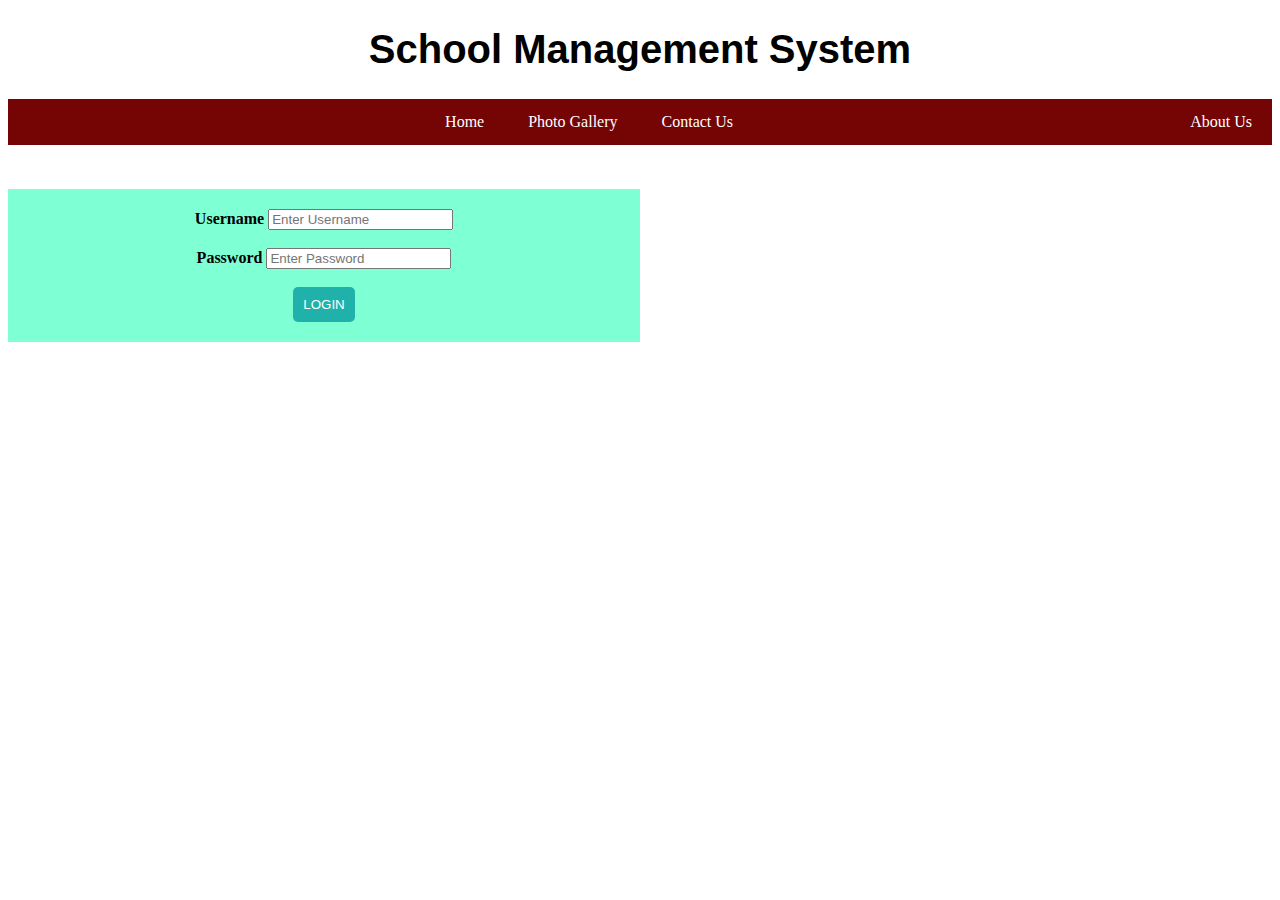
<file: index.html>
<!DOCTYPE html>
<html lang="en">

<head>
    <meta charset="UTF-8">
    <meta http-equiv="X-UA-Compatible" content="IE=edge">
    <meta name="viewport" content="width=device-width, initial-scale=1.0">
    <title>School Management System</title>
    <link rel="stylesheet" href="index.css">
    <script src="index.js"></script>
</head>

<body>
    <h1>School Management System</h1>
    <div class="navbar">
        <a href="demo.html">Home</a>
        <a href="#">Photo Gallery</a>
        <a href="contact.html">Contact Us</a>
        <a href="About.html" class="right">About Us</a>
    </div><br><br>

    <div class="row">
        <div class="column">
            <div class="container"><br>
                <label for="uname"><b>Username</b></label>
                <input type="text" placeholder="Enter Username" id="username" name="uname" required><br><br>

                <label for="psw"><b>Password</b></label>
                <input type="password" placeholder="Enter Password" id="password" name="psw" required><br><br>

                <button class="btn" type="submit" onclick="Login()">Login</button><br><br>

                </form>
            </div>
        </div>
</body>

</html>
</file>
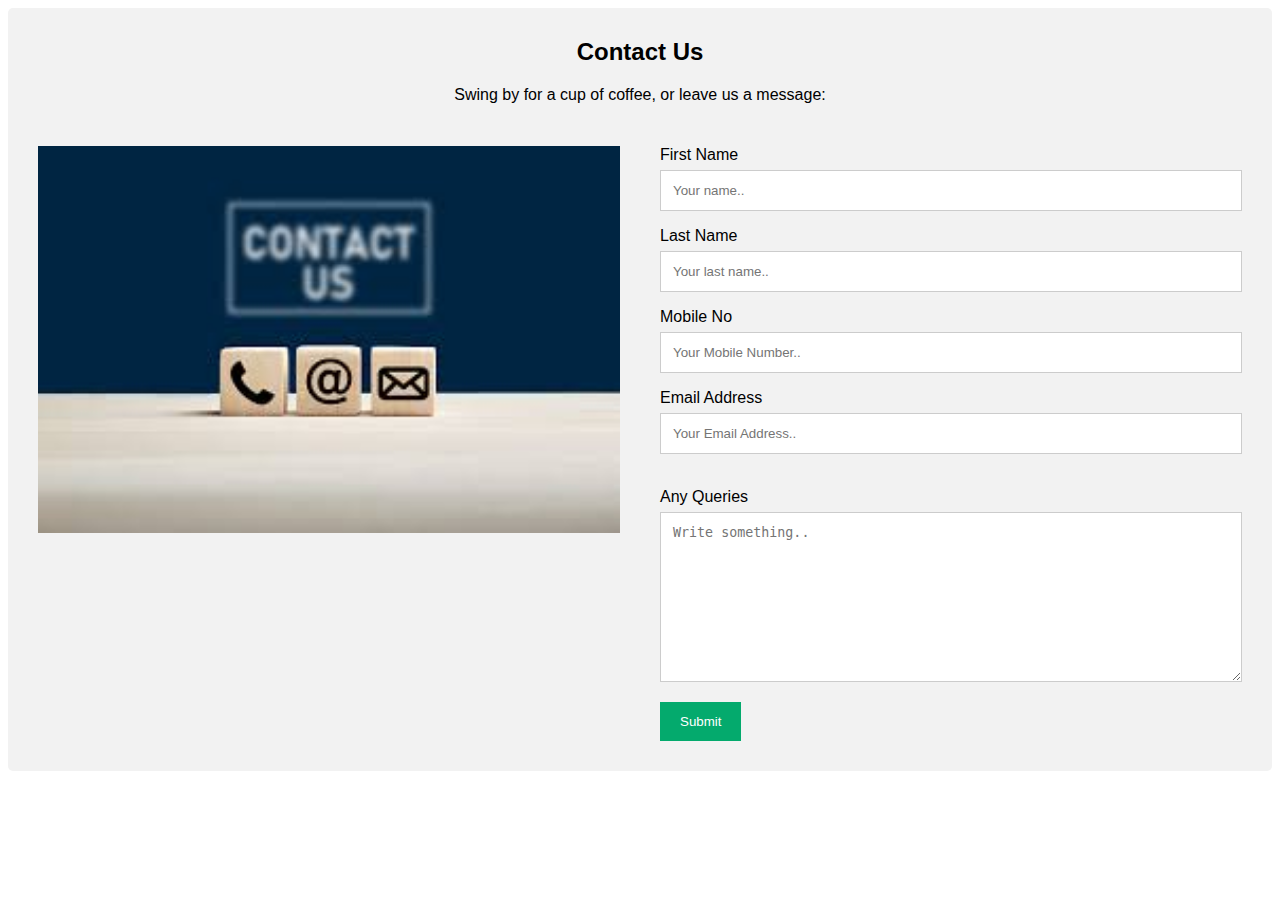
<file: contact.html>
<!DOCTYPE html>
<html>

<head>
    <meta name="viewport" content="width=device-width, initial-scale=1">
    <style>
        body {
            font-family: Arial, Helvetica, sans-serif;
        }
        
        * {
            box-sizing: border-box;
        }
        /* Style inputs */
        
        input[type=text],
        select,
        textarea {
            width: 100%;
            padding: 12px;
            border: 1px solid #ccc;
            margin-top: 6px;
            margin-bottom: 16px;
            resize: vertical;
        }
        
        input[type=submit] {
            background-color: #04AA6D;
            color: white;
            padding: 12px 20px;
            border: none;
            cursor: pointer;
        }
        
        input[type=submit]:hover {
            background-color: #45a049;
        }
        /* Style the container/contact section */
        
        .container {
            border-radius: 5px;
            background-color: #f2f2f2;
            padding: 10px;
        }
        /* Create two columns that float next to eachother */
        
        .column {
            float: left;
            width: 50%;
            margin-top: 6px;
            padding: 20px;
        }
        /* Clear floats after the columns */
        
        .row:after {
            content: "";
            display: table;
            clear: both;
        }
        /* Responsive layout - when the screen is less than 600px wide, make the two columns stack on top of each other instead of next to each other */
        
        @media screen and (max-width: 600px) {
            .column,
            input[type=submit] {
                width: 100%;
                margin-top: 0;
            }
        }
    </style>
</head>

<body>


    <div class="container">
        <div style="text-align:center">
            <h2>Contact Us</h2>
            <p>Swing by for a cup of coffee, or leave us a message:</p>
        </div>
        <div class="row">
            <div class="column">
                <img src="[data-uri]"
                    style="width:100%">
            </div>
            <div class="column">
                <form id="myForm">
                    <label for="fname">First Name</label>
                    <input type="text" id="fname" name="firstname" placeholder="Your name..">
                    <label for="lname">Last Name</label>
                    <input type="text" id="lname" name="lastname" placeholder="Your last name..">
                    <label for="num">Mobile No</label><br>
                    <input type="text" id="num" name="num" placeholder="Your Mobile Number.."><br>
                    <label for="email">Email Address</label><br>
                    <input type="text" id="email" name="email" placeholder="Your Email Address.."><br><br>

                    <label for="subject">Any Queries</label>
                    <textarea id="subject" name="subject" placeholder="Write something.." style="height:170px"></textarea>
                    <input type="submit" value="Submit" id="submit">
                </form>
            </div>
        </div>
    </div>
    <script>
        var form = document.getElementById("myForm")
        $(document).ready(function() {
            console.log("ready!");
            $("#submit").click(function(e) {
                e.preventDefault();
                var fname = document.getElementById("fname").value
                var lname = document.getElementById("lname").value
                var num = document.getElementById("num").value
                var email = document.getElementById("email").value
                var subject = document.getElementById("subject").value


                console.log("Data Present")

                fetch("http://localhost:3000/ContactUs", {
                    method: 'POST',
                    body: JSON.stringify({
                        fname: fname,
                        lname: lname,
                        num: num,
                        email: email,
                        subject: subject
                    }),

                    headers: {
                        "content-Type": "application/json; charset=UTF-8"
                    }
                }).then(function(response) {
                    return response.json()
                }).then(function(data) {
                    console.log(data);
                })

            })
            console.log("ready!");
        });
    </script>

</body>

</html>
</file>
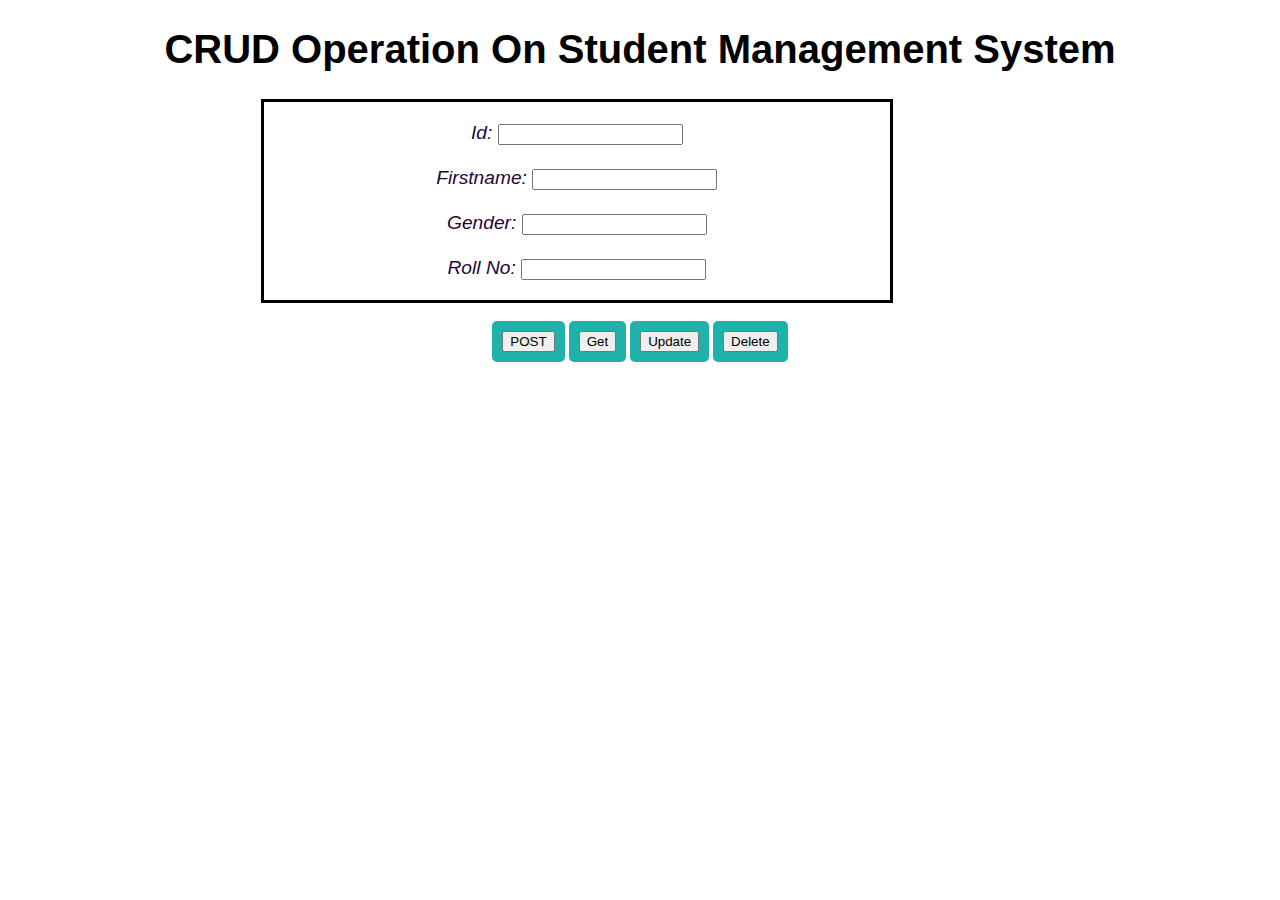
<file: demo.html>
<!doctype html>
<html lang="en">

<head>
    <!-- Required meta tags -->
    <meta charset="utf-8">
    <meta name="viewport" content="width=device-width, initial-scale=1">
    <!-- <title>Js Fetch</title> -->
    <h1> CRUD Operation On Student Management System</h1>
    <link rel="stylesheet" href="index.css">

</head>

<body>

    <form id="form">
        <lable>Id:</lable>
        <input type="text" id="Id" value=""><br><br>
        <label>Firstname: </label>
        <input type="text " name="firstname " id="fname" /><br><br>
        <label>Gender: </label>
        <input type="text " id="gender" name="gender "><br><br>
        <label>Roll No: </label>
        <input type="text " id="roll" name="roll ">

    </form><br>



    <button><input type="button" name="button" id="btn1" value="POST" onclick="AddRow()"></button>
    <button><input type="button" id="button" class="btn btn-primary get-post" value="Get"></button>
    <button> <input type="button" onclick="validate()" value="Update"></button>
    <button>  <input type="button" onclick="Delete()" value="Delete"></button>

    </div>
    <script type="text/javascript" src="index.js"></script>
</body>

</html>
</file>
<file: index.css>
h1 {
    text-align: center;
    font-size: 40px;
    font-family: Arial, Helvetica, sans-serif;
    font-display: italic;
}

.navbar {
    overflow: hidden;
    background-color: rgb(117, 4, 4);
}

.navbar a {
    display: inline-block;
    color: white;
    text-align: center;
    padding: 14px 20px;
    text-decoration: none;
}

.navbar a.right {
    float: right;
}

body {
    background-image: url('https://static.independent.co.uk/s3fs-public/thumbnails/image/2018/03/18/13/riverbend-school-1.jpg?width=982&height=726&auto=webp&quality=75');
    float: center;
    text-align: center;
    align-items: center;
}

* {
    box-sizing: border-box;
}

.column {
    float: left;
    width: 50%;
    padding: 2px 2px 2px 2px;
    margin: 8px 0px 2px 0px;
    height: 100%;
    background-color: aquamarine;
    box-sizing: border-box;
}

.row:after {
    content: "";
    display: table;
    clear: both;
}

@media screen and (max-width: 600px) {
    .col-25,
    .col-75,
    input[type=submit] {
        width: 100%;
        margin-top: 0;
    }
}

button {
    color: #fff !important;
    text-transform: uppercase;
    text-decoration: none;
    background: lightseagreen;
    padding: 10px 10px 10px 10px;
    border-radius: 5px;
    display: inline-block;
    border: none;
    transition: all 0.4s ease 0s;
    flex-wrap: nowrap;
}

#form {
    font-size: larger;
    font-family: Arial, Helvetica, sans-serif;
    color: rgb(38, 6, 56);
    box-sizing: border-box;
    border: 3px solid black;
    width: 50%;
    height: 60%;
    padding: 20px 20px 20px 20px;
    align-items: center;
    float: center;
    margin-left: 20%;
    margin-right: 20%;
    font-style: oblique;
}

input [type=text] {
    text-align: center;
    align-items: center;
    float: center;
}
</file>
